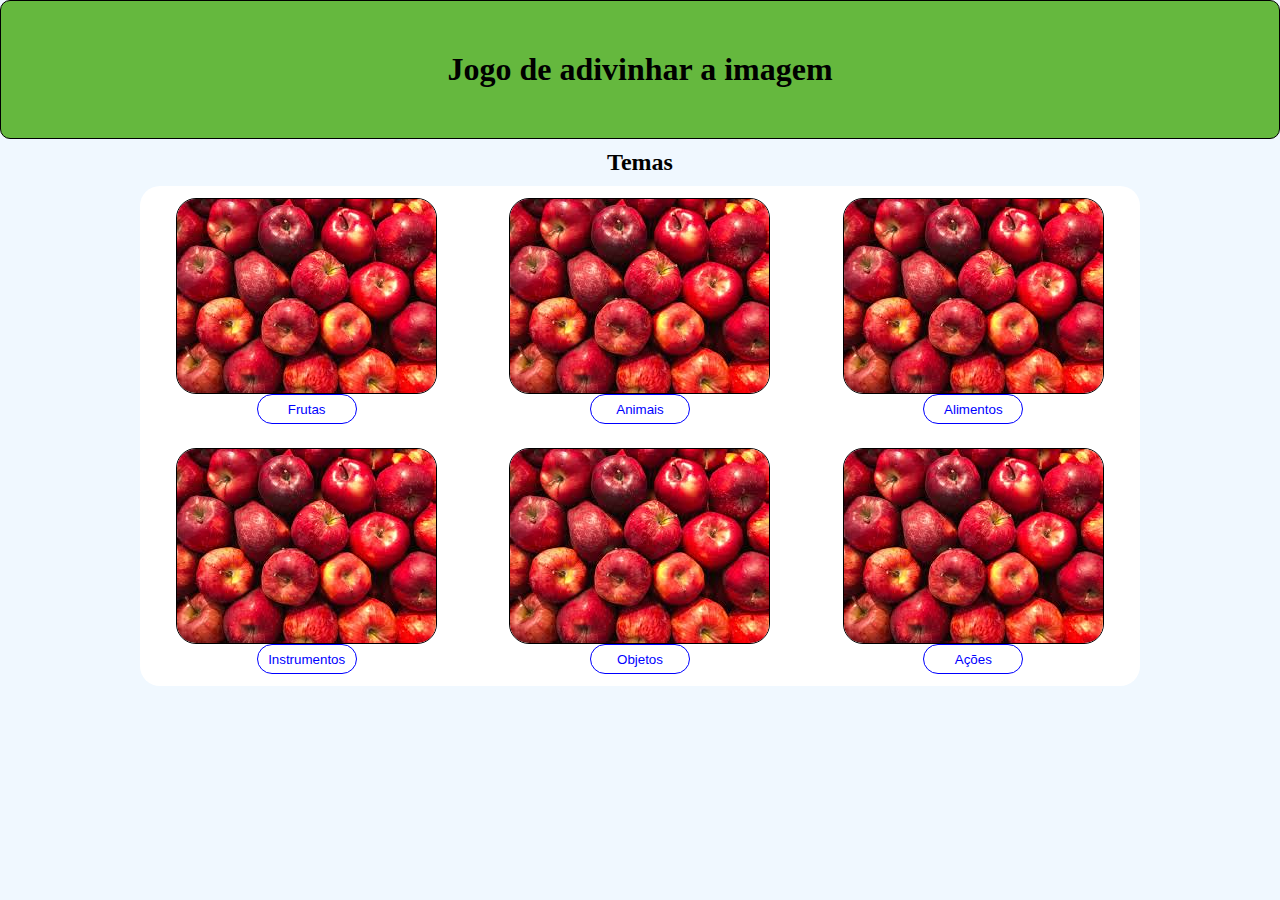
<file: jogo-pensamento-Computacional/index.html>
<!DOCTYPE html>
<html lang="en">
<head>
    <meta charset="UTF-8">
    <meta http-equiv="X-UA-Compatible" content="IE=edge">
    <meta name="viewport" content="width=device-width, initial-scale=1.0">
    <link rel="stylesheet" href="style2.css">
    <title>Document</title>
</head>
<body>
    <header>
         <nav>
        <h1>Jogo de adivinhar a imagem</h1>
        
         </nav>
        </header>
           <h2>Temas</h2>
    <main>
        <div class="imagens">

            <div class="divImg">
        <img src="maça.jpg" alt="">
            <button class="buttonImg">Frutas</button>
            </div>

            <div class="divImg">
        <img src="maça.jpg" alt="">
            <button class="buttonImg">Animais</button>
            </div>

            <div class="divImg">
        <img src="maça.jpg" alt="">
            <button class="buttonImg">Alimentos</button>
            </div>

            <div class="divImg">
        <img src="maça.jpg" alt="">
            <button class="buttonImg">Instrumentos</button>
            </div>

            <div class="divImg">
        <img src="maça.jpg" alt="">
            <button class="buttonImg">Objetos</button>
            </div>
            
            <div class="divImg">
        <img src="maça.jpg" alt="">
            <button class="buttonImg">Ações</button>
            </div>

    </div>
    </main>
</body>
</html>
</file>
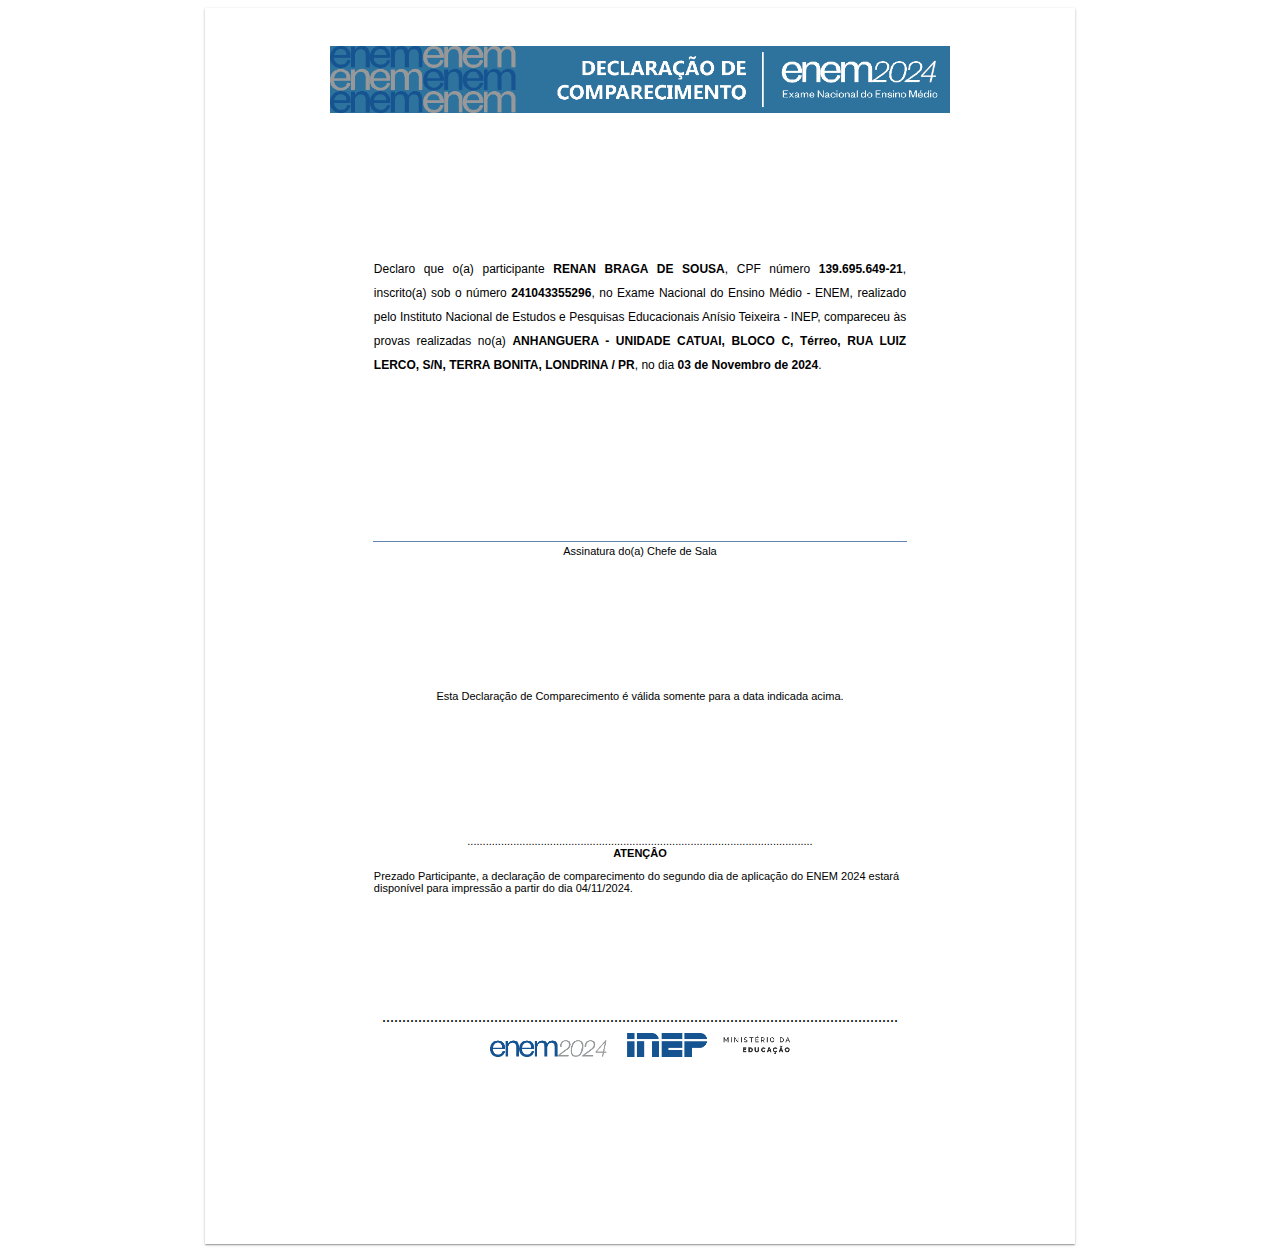
<file: declaracao_2024_1_13969564921 (1).html>
<!DOCTYPE html PUBLIC "-//W3C//DTD HTML 4.01 Transitional//EN" "http://www.w3.org/TR/html4/">
<html>
<head>
    <meta http-equiv="content-type" content="text/html;charset=utf-8"/>
    <title>Declaração de Comparecimento</title>
    <style>
        @media print {
           @page {
                size: A4;
                page-break-before: always;
                page-break-after: always;
                layout="portrait";
            }
            .printButton {
                display: none;
            }
        }
        @media screen {
            .printButton {
                margin-top: 20px;
                display: flex;
                flex-direction: row;
                align-items: center;
                justify-content: center;
            }
            .printButton input[type=button] {
                color: white;
                background-color: navy;
                font-family: Arial, Helvetica, sans-serif;
                font-size: 18px;
                padding: 10px 25px;
                border: 0;
                box-shadow: 0px 1px 3px 0px rgba(0,0,0,0.2), 0px 1px 1px 0px rgba(0,0,0,0.14), 0px 2px 1px -1px rgba(0,0,0,0.12);
            }
            .page {
                width: 21cm;
                height: 29.7cm;
                background-position: center bottom;
                background-repeat: no-repeat;
                background-size: cover;
                position: relative;
                display: block;
                margin: 0 auto 0;
                clear: both;
                box-shadow: 0px 1px 3px 0px rgba(0,0,0,0.2), 0px 1px 1px 0px rgba(0,0,0,0.14), 0px 2px 1px -1px rgba(0,0,0,0.12);
                padding: 1cm 1cm 2cm 1cm;
            }
        }
        .smallText {
            font-family: Arial, Helvetica, sans-serif;
            font-size: 11px;
        }
        .mainText {
            font-family: Arial, Helvetica, sans-serif;
            font-size: 12px;
            line-height: 2;
            text-align: justify;
        }
        .col-2 {
            width: 16%;
        }
        .col-8 {
            width: 68
        .linha {
            border-bottom: 1px solid #6284af;
        }
        .pontilhada {
            border-bottom: 2px dotted #6284af;
        }
        .justificado {
            text-align: justify;
        }
        .azul {
            color: #6284af;
        }
    </style>
</head>
<body>
<div class='page'>
<div style='text-align: center;'>
    <img style='width: 620px;' src='[data-uri]
' alt='cabecalho' />
</div>
<table >
    <tr>
        <td class='col-2'></td>
        <td class='col-8' style='padding-top: 100px; padding-top: 130px;'>
            <p class='mainText'>
                Declaro que o(a) participante <b>RENAN BRAGA DE SOUSA</b>, CPF número <b>139.695.649-21</b>, inscrito(a) sob o
                número <b>241043355296</b>, no Exame Nacional do Ensino Médio - ENEM, realizado pelo
                Instituto
                Nacional de Estudos e Pesquisas Educacionais Anísio Teixeira - INEP, compareceu às provas
                realizadas no(a) <b>ANHANGUERA - UNIDADE CATUAI, BLOCO C, Térreo, RUA LUIZ LERCO, S/N, TERRA BONITA, LONDRINA / PR</b>, no dia <b>03 de Novembro de 2024</b>.
            </p>
        </td>
        <td class='col-2'></td>
    </tr>
    <tr>
        <td></td>
        <td style='padding-top: 130px; border-bottom: 1px solid #6284af'>&nbsp;</td>
        <td></td>
    </tr>
    <tr>
        <td></td>
        <td class='smallText'>
            <div style='text-align: center;'>Assinatura do(a) Chefe de Sala</div>
        </td>
        <td></td>
    </tr>
    <tr>
        <td></td>
        <td style='padding-top: 130px; text-align: center;' class='azul smallText'>
            Esta Declaração de Comparecimento é válida somente para a data indicada
            acima.
        </td>
        <td></td>
    </tr>
    <tr>
        <td></td>
        <td class='smallText' style='padding-top: 130px;'>
            <div style='text-align: center;' class='azul'>.................................................................................................................</div>
            <div style='text-align: center;' class='azul'><b>ATENÇÂO</b><br/></div>
            <div class='justificado'><p>Prezado Participante, a declara&ccedil;&atilde;o de comparecimento do segundo dia de aplica&ccedil;&atilde;o do ENEM 2024 estar&aacute; dispon&iacute;vel para impress&atilde;o a partir do dia 04/11/2024.</p></div>
        </td>
        <td></td>
    </tr>
    <tr>
        <td class='azul' colspan='3' style='aling-text: center; padding-bottom: 5px; padding-top: 100px;'>
            <div style='text-align: center;'>.................................................................................................................................</div>
        </td>
    </tr>
    <tr>
        <td colspan='3' style='padding: 0 150px 0 150px;'>
            <div style='text-align: center;'><img style='width: 300px;' src='[data-uri]
' alt='rodape'/></div>
        </td>
    </tr>
</table>
</div>
</body>
</html>
</file>
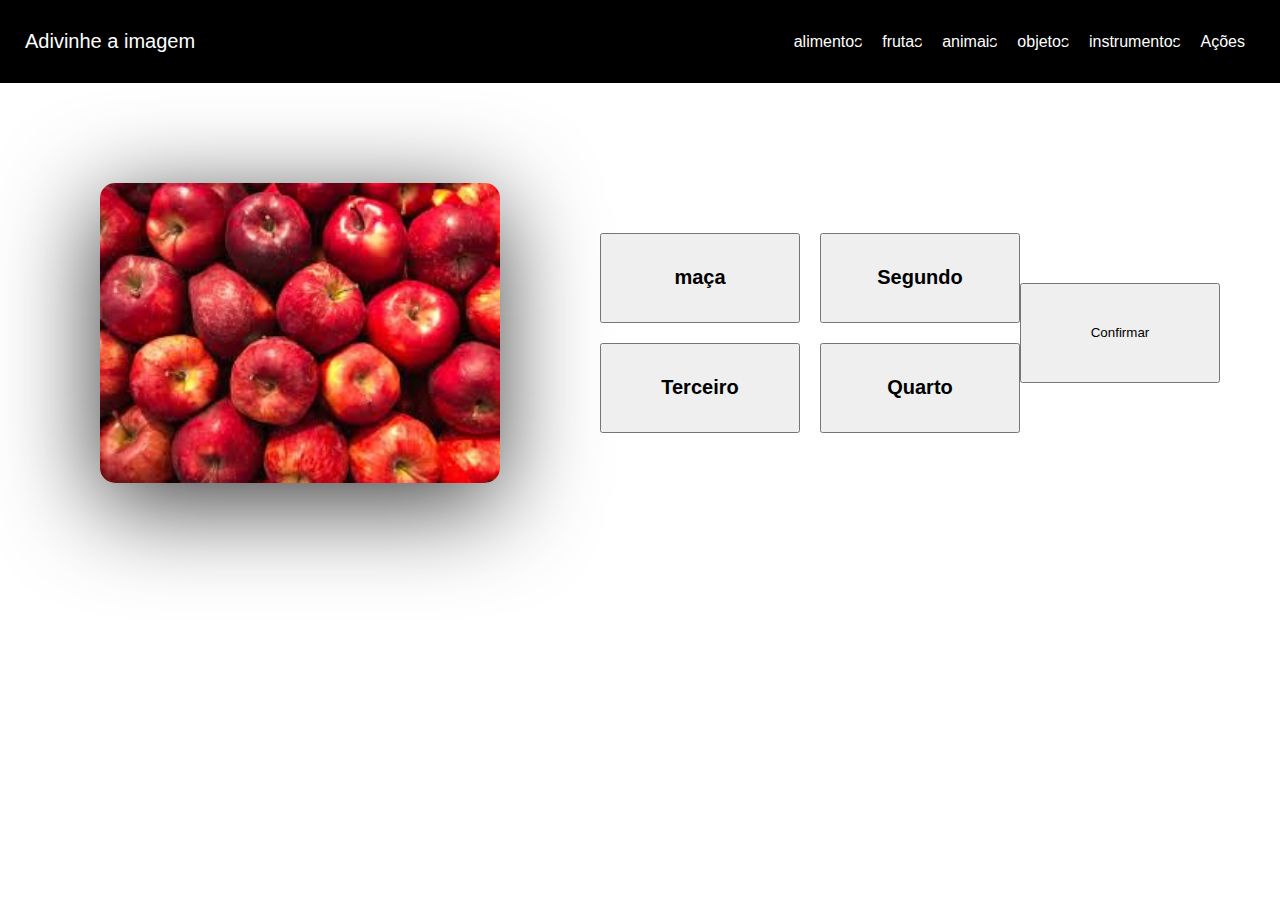
<file: jogo-pensamento-Computacional/pagina2.html>
<!DOCTYPE html>
<html lang="pt-br">
<head>
    <meta charset="UTF-8">
    <meta http-equiv="X-UA-Compatible" content="IE=edge">
    <meta name="viewport" content="width=device-width, initial-scale=1.0">
    <link rel="stylesheet" href="style.css">
    <title>Document</title>
</head>
<body>
       
    <header>

   
        <div class="div-header">Adivinhe a imagem</div>
   
   <nav class="nav-bar">
       <ul class="nav-list">
           <li><a href="./html-pastas/html.html">alimentos</a></li>
           <li><a href="teste.html">frutas</a></li>
           <li><a href="index.html">animais</a></li>
           <li><a href="home">objetos</a></li>
           <li><a href="home">instrumentos</a></li>
           <li><a href="home">Ações</a></li>
       </ul>
   </nav>
     </header>

         <main>

             <div class="container-maca">
             <img class="maca" src="maça.jpg" alt="maca">
             </div>

        <div class="buttons">
            <button class="submit" >
                <h2>maça</h2>
            </button>
            <button class="submit">
                <h2>Segundo</h2>
            </button>
            <button class="submit">
                <h2>Terceiro</h2>
            </button>
            <button class="submit">
                <h2>Quarto</h2>
            </button>
            
        </div>
        
           <div class="Confirmar">
            <button class="ButtonConfirm">
                Confirmar
            </button>
           </div>
        </main>

     
</body>
</html>
</file>
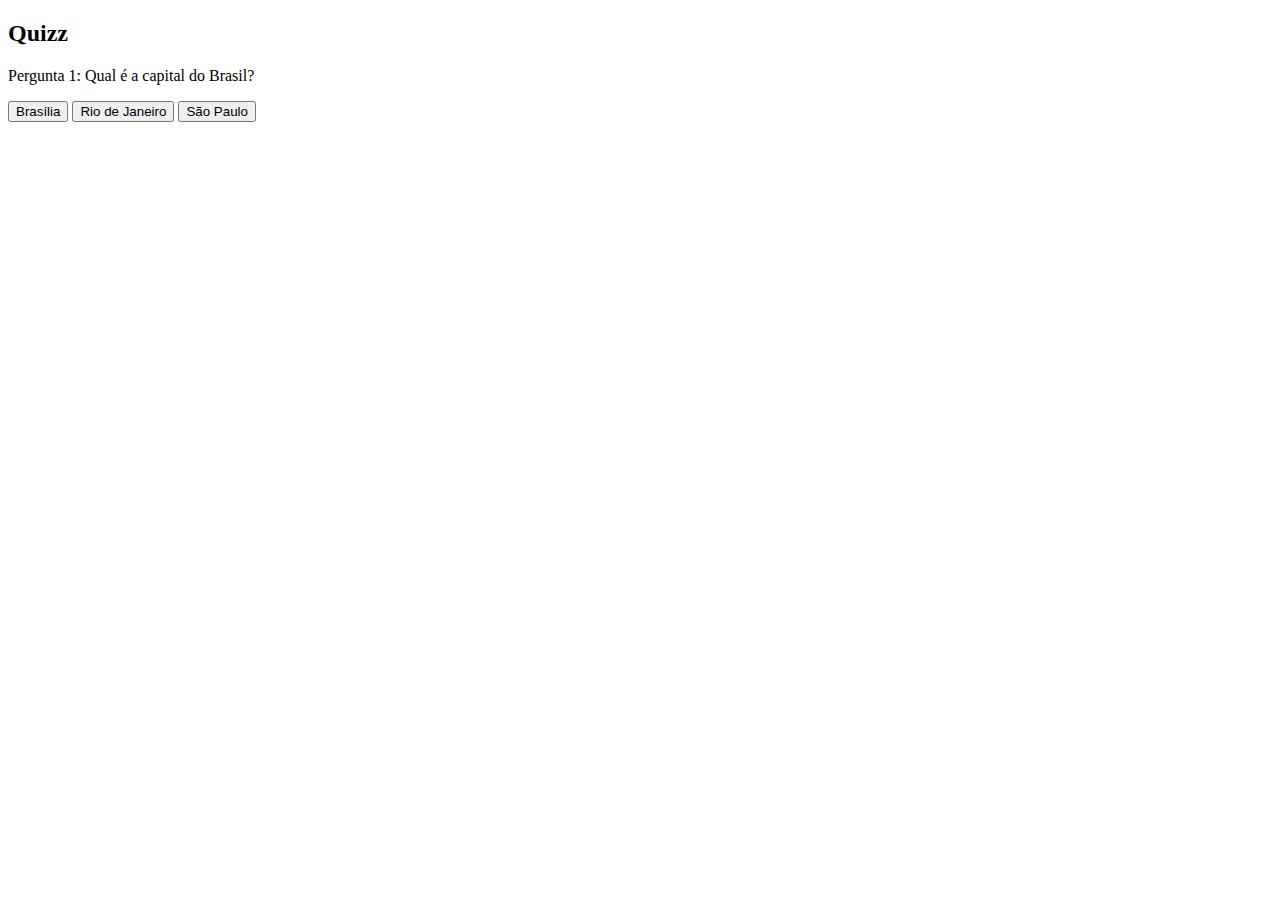
<file: jogo-pensamento-Computacional/teste.html>
<!DOCTYPE html>
<html lang="en">
<head>
    <meta charset="UTF-8">
    <meta http-equiv="X-UA-Compatible" content="IE=edge">
    <meta name="viewport" content="width=device-width, initial-scale=1.0">
    <title>Document</title>
</head>
<body>







<!-- Tela de quizz -->
<div id="quiz-screen">
    <h2>Quizz</h2>
    <p id="question">Pergunta 1: Qual é a capital do Brasil?</p>
    <button id="answer1" class="answer-button">Brasília</button>
    <button id="answer2" class="answer-button">Rio de Janeiro</button>
    <button id="answer3" class="answer-button">São Paulo</button>
    <div id="result"></div>
  </div>
  
  <!-- JavaScript para verificar a resposta -->
  <script>
    const quizScreen = document.getElementById('quiz-screen');
    const question = document.getElementById('question');
    const resultDiv = document.getElementById('result');
    const answerButtons = document.querySelectorAll('.answer-button');
  
    let correctAnswer = 'Brasília';
  
    answerButtons.forEach((button) => {
      button.addEventListener('click', () => {
        // Marca o botão como selecionado
        button.classList.add('selected');
        // Desmarca os outros botões
        answerButtons.forEach((otherButton) => {
          if (otherButton !== button) {
            otherButton.classList.remove('selected');
          }
        });
        // Verifica a resposta
        const userAnswer = button.textContent;
        if (userAnswer === correctAnswer) {
          resultDiv.innerHTML = 'Parabéns! Você acertou!';
          resultDiv.style.color = 'green';
        } else {
          resultDiv.innerHTML = 'Erro! A resposta certa é ' + correctAnswer;
          resultDiv.style.color = 'red';
        }
      });
    });
  </script>
</file>
<file: jogo-pensamento-Computacional/style2.css>
*{
    margin: 0;
}

a{
    text-decoration: none;
}

h1{
    padding: 50px
}

h2{
    display: flex;
    justify-content: center;
    align-items: center;
    padding: 10px;
}

header{
    display: flex;
    background-color: rgb(101, 184, 62);
    justify-content: center;
    align-items: center;
    border: solid 1px;
    border-radius: 10px;
}

.imagens{
    max-width: 1000px;
    height: 500px;
    margin: 0 auto;
    display: flex;
    flex-flow: wrap row;
    justify-content: space-around;
    align-items: center;
    background-color: white;
    border-radius: 20px ;

}

.buttonImg{
    width: 100px;
    height: 30px;
    border: solid 1px blue;
    border-radius: 20px;
    color: blue;
    background-color: white;
    transition: background-color 0.5s ease, color 0.5s ease, transform 0.5s ease;
}




.divImg {
    display: flex;
    flex-flow: column wrap;
    justify-content: center;
    align-items: center;
}

.buttonImg:hover{
    background-color: rgb(0, 0, 124);
    color: white;
    transform: scale(1.2)
}


body{
    background-color: #f0f8ff;
}

img{
    border: solid 1px;
    border-radius: 20px;
}
</file>
<file: jogo-pensamento-Computacional/style.css>
*{
    margin: 0;
}

body{
    padding: 0;
    margin: 0;
    box-sizing: border-box;
    font-family: sans-serif;
}

header{
    background-color: black;
    display: flex;
    flex-direction: row;
    justify-content: space-between;
    align-items: center;
    padding: 30px 25px;
}

.div-header{
    color: white;
    font-size: 20px;
}


a{
     text-decoration: none;
     padding: 10px;
     color: white;
}

.nav-list{
    display: flex;
}

.nav-bar{
    display: flex;
}


/*fim do header */


.container-maca{
    display: flex;
  
}

.maca{
    display: flex;
    border-radius: 15px;
    margin: 100px;
    width: 400px;
    box-shadow: -2px 20px 99px -1px rgba(0, 0, 0, 0.78);
}

.buttons{
   display: flex;
   flex-direction: row;
   gap: 20px;
   height: 200px ;
   display: grid;
   grid-template-columns: 200px 200px;
   border-radius: 20px;
}

main{
    display: flex;
    flex-direction: row;
    justify-content: space-around;
    align-items: center;
}

.ButtonConfirm{
  height: 100px;
  width: 200px;

}
.Confirmar{
    padding-right: 500px;
}
</file>
